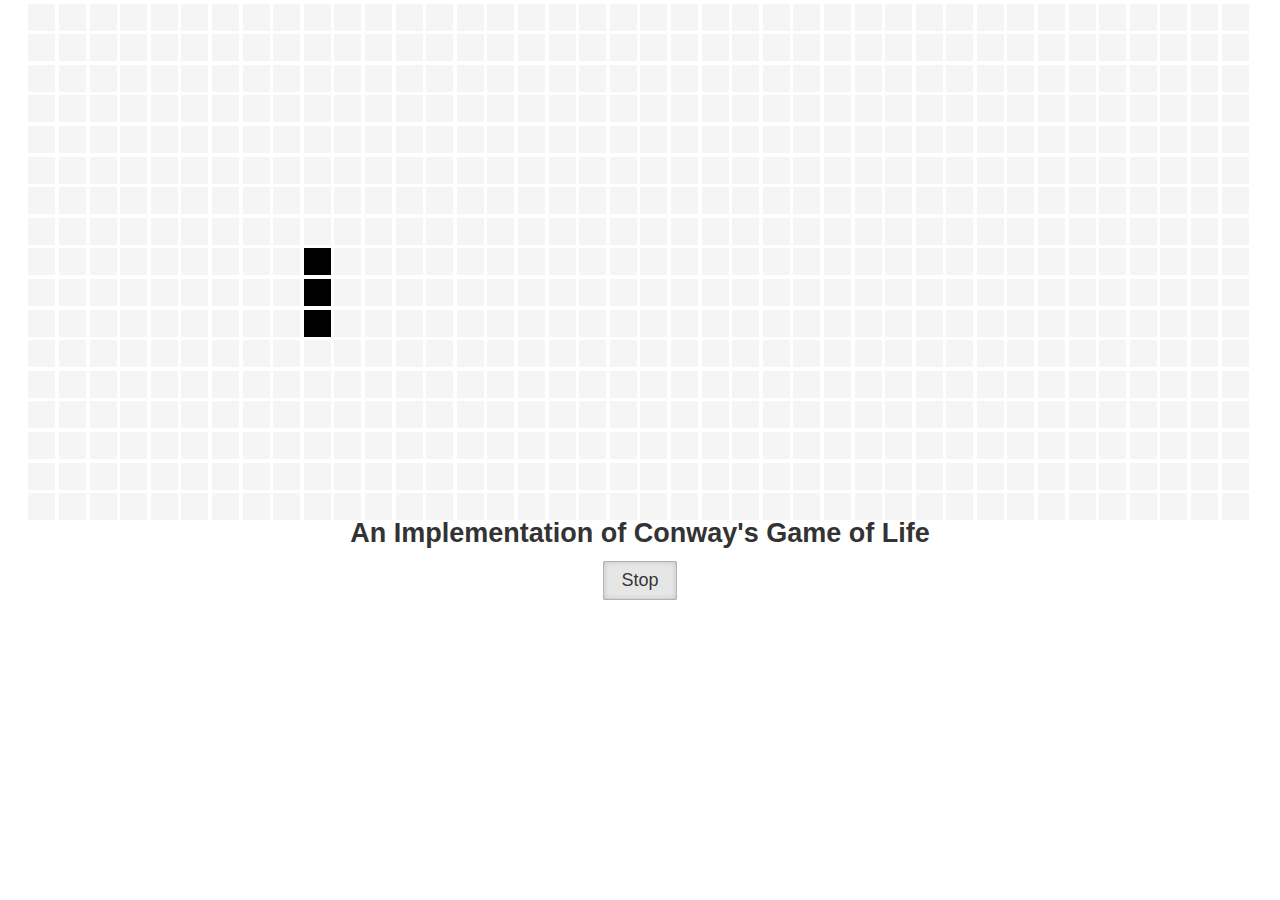
<file: docs/index.html>
<!DOCTYPE html>
<html>
  <head>
    <meta charset="utf-8">
    <meta content="width=device-width, initial-scale=1" name="viewport">
    <link href="css/pure-min.css" rel="stylesheet" type="text/css">
    <link href="css/site.css" rel="stylesheet" type="text/css">
  </head>
  <body>
    <div id="heading">
    </div>
    <div id="app">
      <h3>This page is loading</h3>
      <p>Please wait a few seconds while the game is downloaded</p>
    </div>
    <script src="js/app.js" type="text/javascript"></script>
  </body>
</html>
</file>
<file: docs/css/site.css>
*, *:before, *:after {
  box-sizing: border-box; }

body {
  font-family: 'Helvetica Neue', Verdana, Helvetica, Arial, sans-serif;
  margin: 0 auto;
  -webkit-font-smoothing: antialiased;
  font-size: 1.125em;
  color: #333;
  line-height: 1.5em; }

#title-bar {
  height: 5em;
  width: 100%;
  text-align: center; }
  #title-bar h1 {
    margin: 0 auto;
    margin-bottom: 0.5em;
    font-size: 1.5em; }
  #title-bar .red {
    background: red; }

#start {
  margin: auto 0; }

#grid {
  margin: 0 auto; }

.row {
  display: block;
  height: 1.5em;
  width: 50em;
  margin-left: auto;
  margin-right: auto;
  margin-top: 0.2em; }

.cell {
  width: 1.5em;
  height: 1.5em;
  float: left; }
  .cell:not(:last-child) {
    margin: 0 0.1em 0 0.1em; }
  .cell:last-child {
    margin: 0 0 0 0.1em; }

.alive {
  background-color: #000; }

.dead {
  background-color: #f5f5f5; }

/*# sourceMappingURL=site.css.map */
</file>
